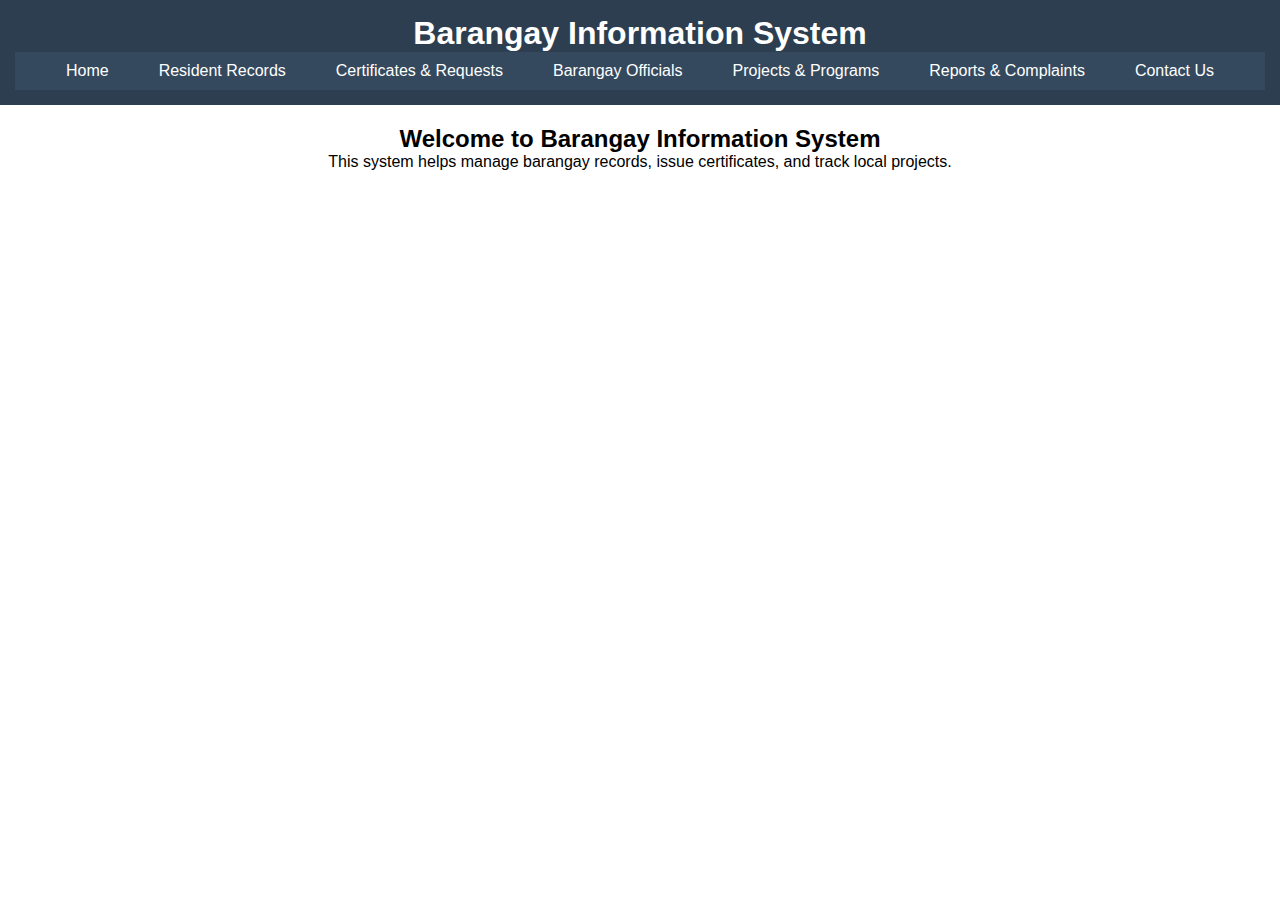
<file: index.html>
<!DOCTYPE html>
<html lang="en">
<head>
    <meta charset="UTF-8">
    <meta name="viewport" content="width=device-width, initial-scale=1.0">
    <title>Barangay Information System</title>
    <link rel="stylesheet" href="styles.css">
</head>
<body>
    <header>
        <h1>Barangay Information System</h1>
        <nav>
            <ul>
                <li><a href="index.html">Home</a></li>
                <li><a href="residents.html">Resident Records</a></li>
                <li><a href="certificates.html">Certificates & Requests</a></li>
                <li><a href="officials.html">Barangay Officials</a></li>
                <li><a href="projects.html">Projects & Programs</a></li>
                <li><a href="reports.html">Reports & Complaints</a></li>
                <li><a href="contact.html">Contact Us</a></li>
            </ul>
        </nav>
    </header>
    <main>
        <h2>Welcome to Barangay Information System</h2>
        <p>This system helps manage barangay records, issue certificates, and track local projects.</p>
    </main>
</body>
</html>
</file>
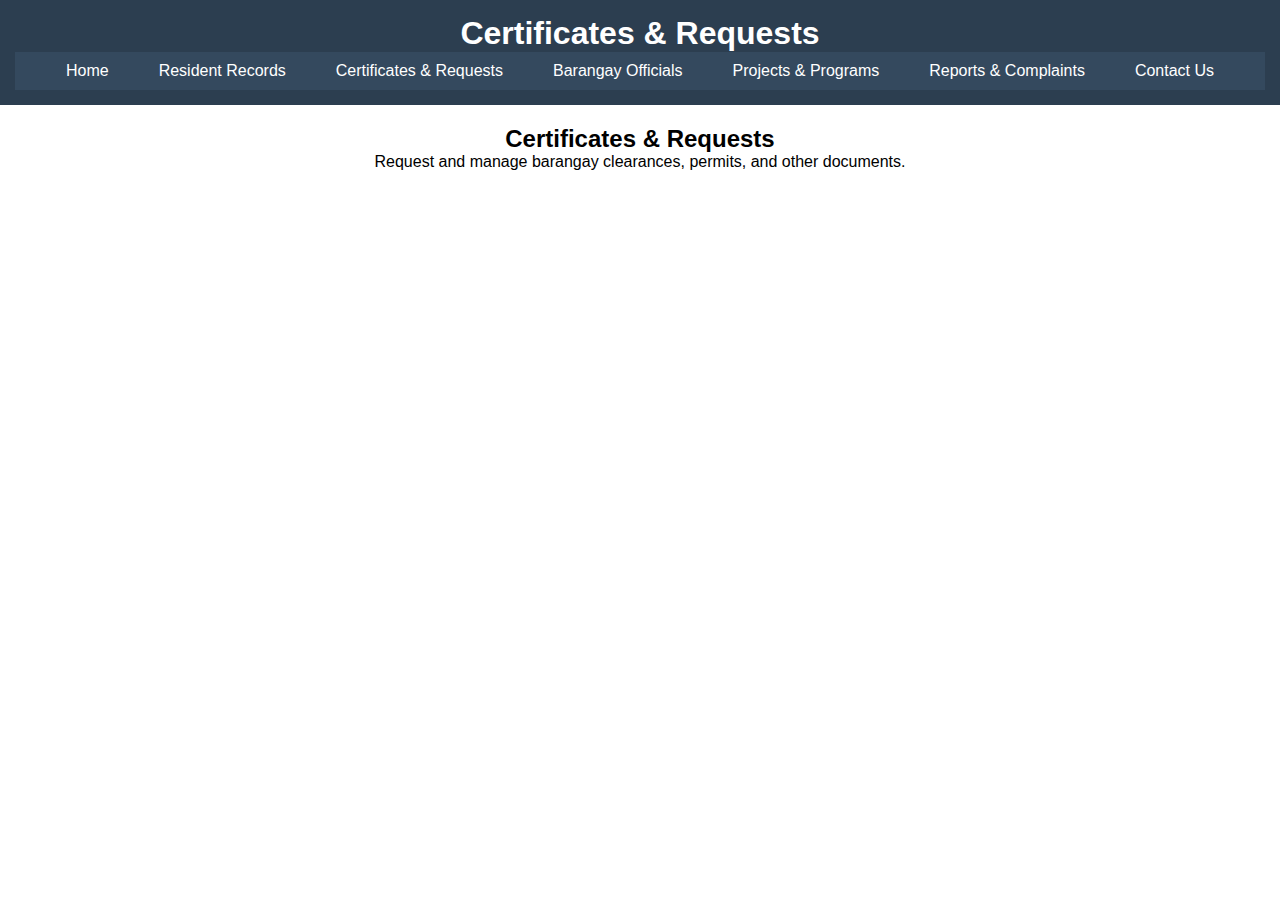
<file: certificates.html>
<!DOCTYPE html>
<html lang="en">
<head>
    <meta charset="UTF-8">
    <meta name="viewport" content="width=device-width, initial-scale=1.0">
    <title>Certificates & Requests</title>
    <link rel="stylesheet" href="styles.css">
</head>
<body>
    <header>
        <h1>Certificates & Requests</h1>
        <nav>
            <ul>
                <li><a href="index.html">Home</a></li>
                <li><a href="residents.html">Resident Records</a></li>
                <li><a href="certificates.html">Certificates & Requests</a></li>
                <li><a href="officials.html">Barangay Officials</a></li>
                <li><a href="projects.html">Projects & Programs</a></li>
                <li><a href="reports.html">Reports & Complaints</a></li>
                <li><a href="contact.html">Contact Us</a></li>
            </ul>
        </nav>
    </header>
    <main>
        <h2>Certificates & Requests</h2>
        <p>Request and manage barangay clearances, permits, and other documents.</p>
    </main>
</body>
</html>
</file>
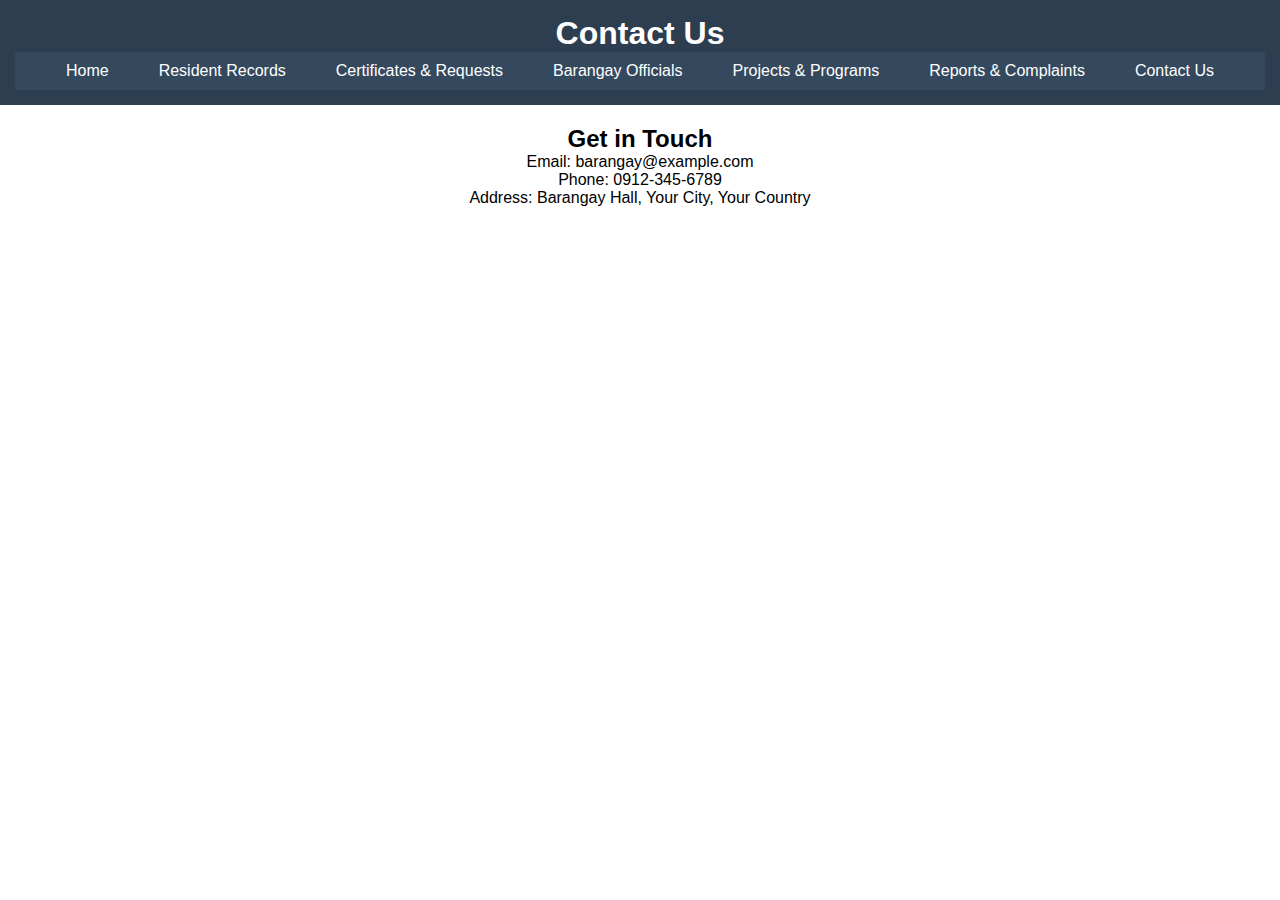
<file: contact.html>
<!DOCTYPE html>
<html lang="en">
<head>
    <meta charset="UTF-8">
    <meta name="viewport" content="width=device-width, initial-scale=1.0">
    <title>Contact Us</title>
    <link rel="stylesheet" href="styles.css">
</head>
<body>
    <header>
        <h1>Contact Us</h1>
        <nav>
            <ul>
                <li><a href="index.html">Home</a></li>
                <li><a href="residents.html">Resident Records</a></li>
                <li><a href="certificates.html">Certificates & Requests</a></li>
                <li><a href="officials.html">Barangay Officials</a></li>
                <li><a href="projects.html">Projects & Programs</a></li>
                <li><a href="reports.html">Reports & Complaints</a></li>
                <li><a href="contact.html">Contact Us</a></li>
            </ul>
        </nav>
    </header>
    <main>
        <h2>Get in Touch</h2>
        <p>Email: barangay@example.com</p>
        <p>Phone: 0912-345-6789</p>
        <p>Address: Barangay Hall, Your City, Your Country</p>
    </main>
</body>
</html>
</file>
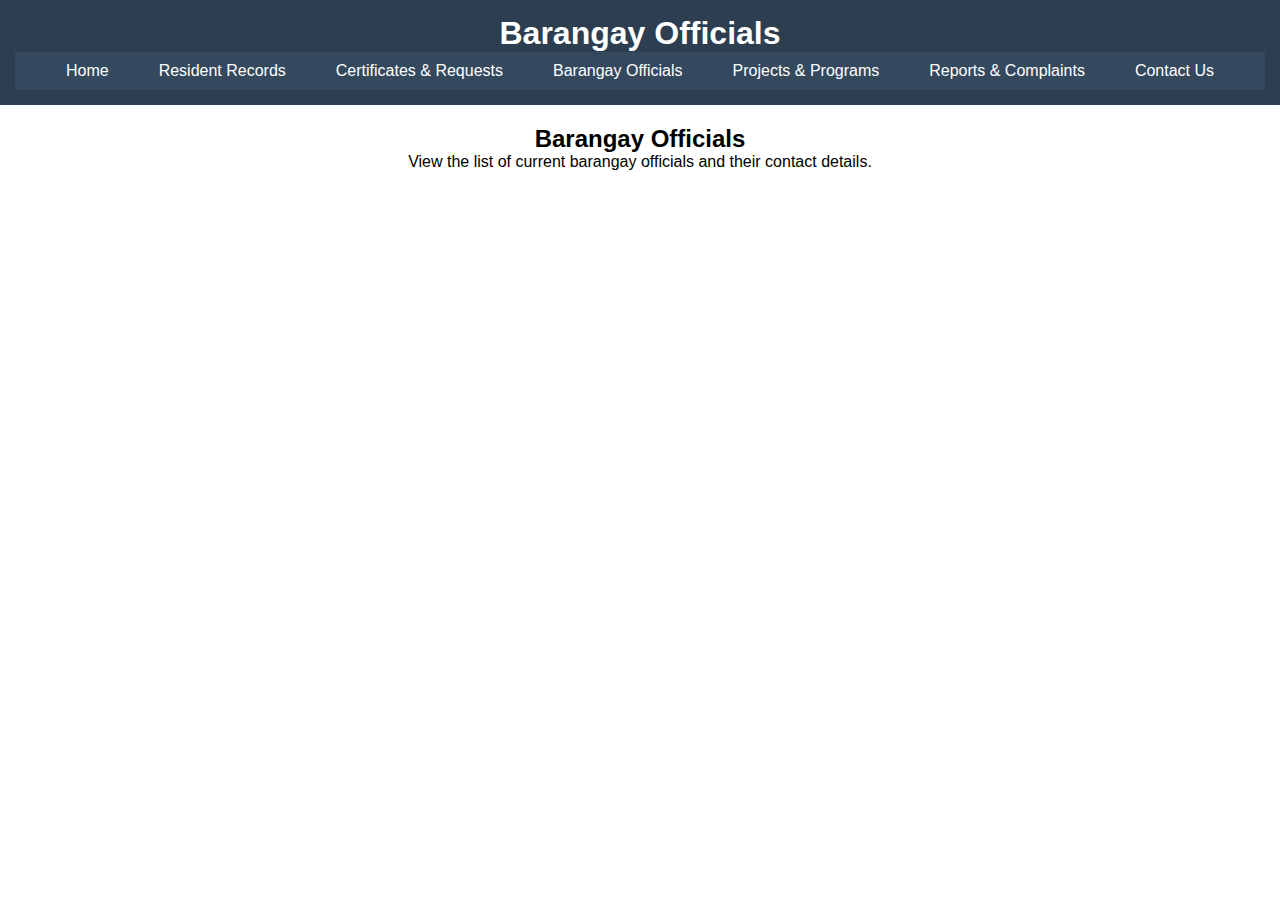
<file: officials.html>
<!DOCTYPE html>
<html lang="en">
<head>
    <meta charset="UTF-8">
    <meta name="viewport" content="width=device-width, initial-scale=1.0">
    <title>Barangay Officials</title>
    <link rel="stylesheet" href="styles.css">
</head>
<body>
    <header>
        <h1>Barangay Officials</h1>
        <nav>
            <ul>
                <li><a href="index.html">Home</a></li>
                <li><a href="residents.html">Resident Records</a></li>
                <li><a href="certificates.html">Certificates & Requests</a></li>
                <li><a href="officials.html">Barangay Officials</a></li>
                <li><a href="projects.html">Projects & Programs</a></li>
                <li><a href="reports.html">Reports & Complaints</a></li>
                <li><a href="contact.html">Contact Us</a></li>
            </ul>
        </nav>
    </header>
    <main>
        <h2>Barangay Officials</h2>
        <p>View the list of current barangay officials and their contact details.</p>
    </main>
</body>
</html>
</file>
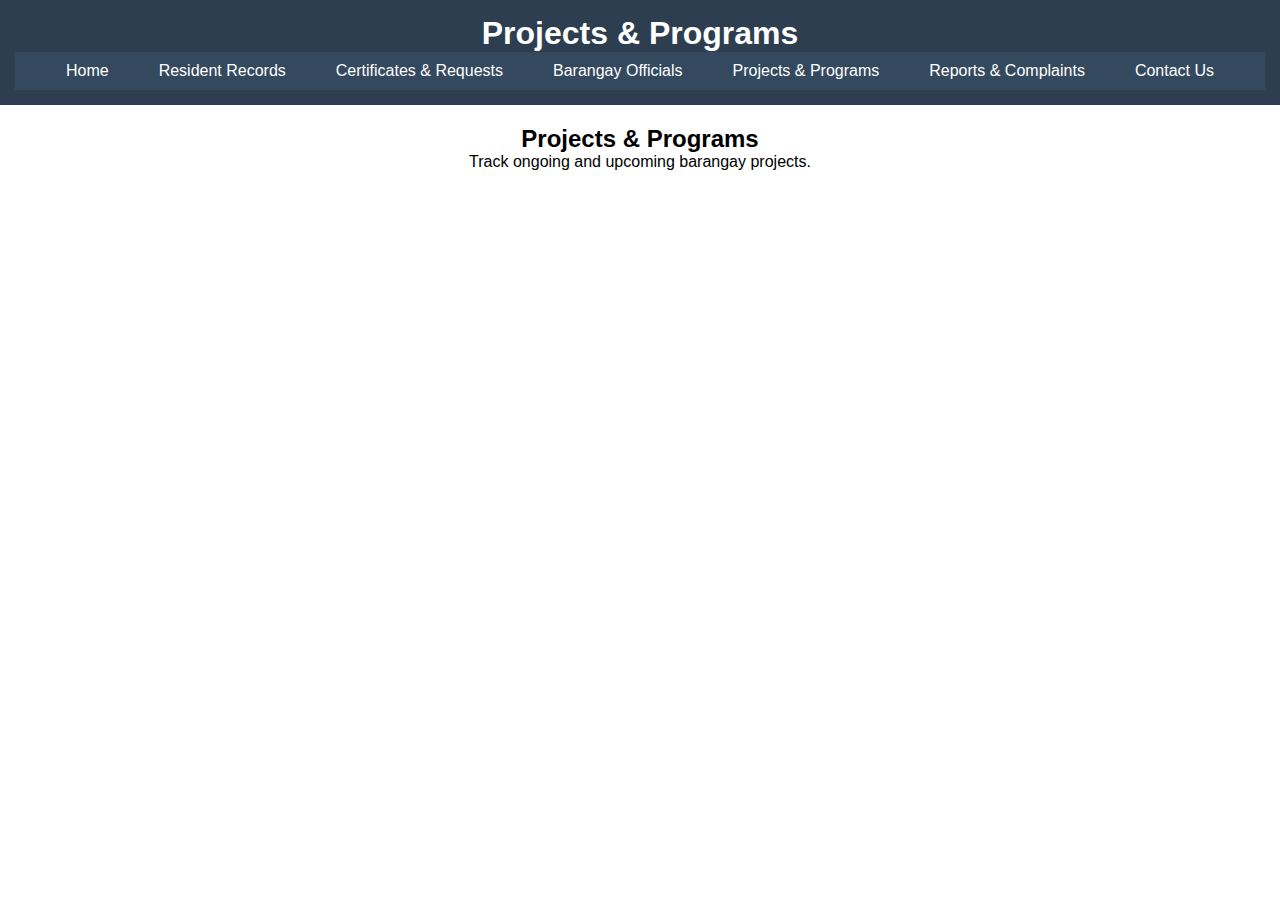
<file: projects.html>
<!DOCTYPE html>
<html lang="en">
<head>
    <meta charset="UTF-8">
    <meta name="viewport" content="width=device-width, initial-scale=1.0">
    <title>Projects & Programs</title>
    <link rel="stylesheet" href="styles.css">
</head>
<body>
    <header>
        <h1>Projects & Programs</h1>
        <nav>
            <ul>
                <li><a href="index.html">Home</a></li>
                <li><a href="residents.html">Resident Records</a></li>
                <li><a href="certificates.html">Certificates & Requests</a></li>
                <li><a href="officials.html">Barangay Officials</a></li>
                <li><a href="projects.html">Projects & Programs</a></li>
                <li><a href="reports.html">Reports & Complaints</a></li>
                <li><a href="contact.html">Contact Us</a></li>
            </ul>
        </nav>
    </header>
    <main>
        <h2>Projects & Programs</h2>
        <p>Track ongoing and upcoming barangay projects.</p>
    </main>
</body>
</html>
</file>
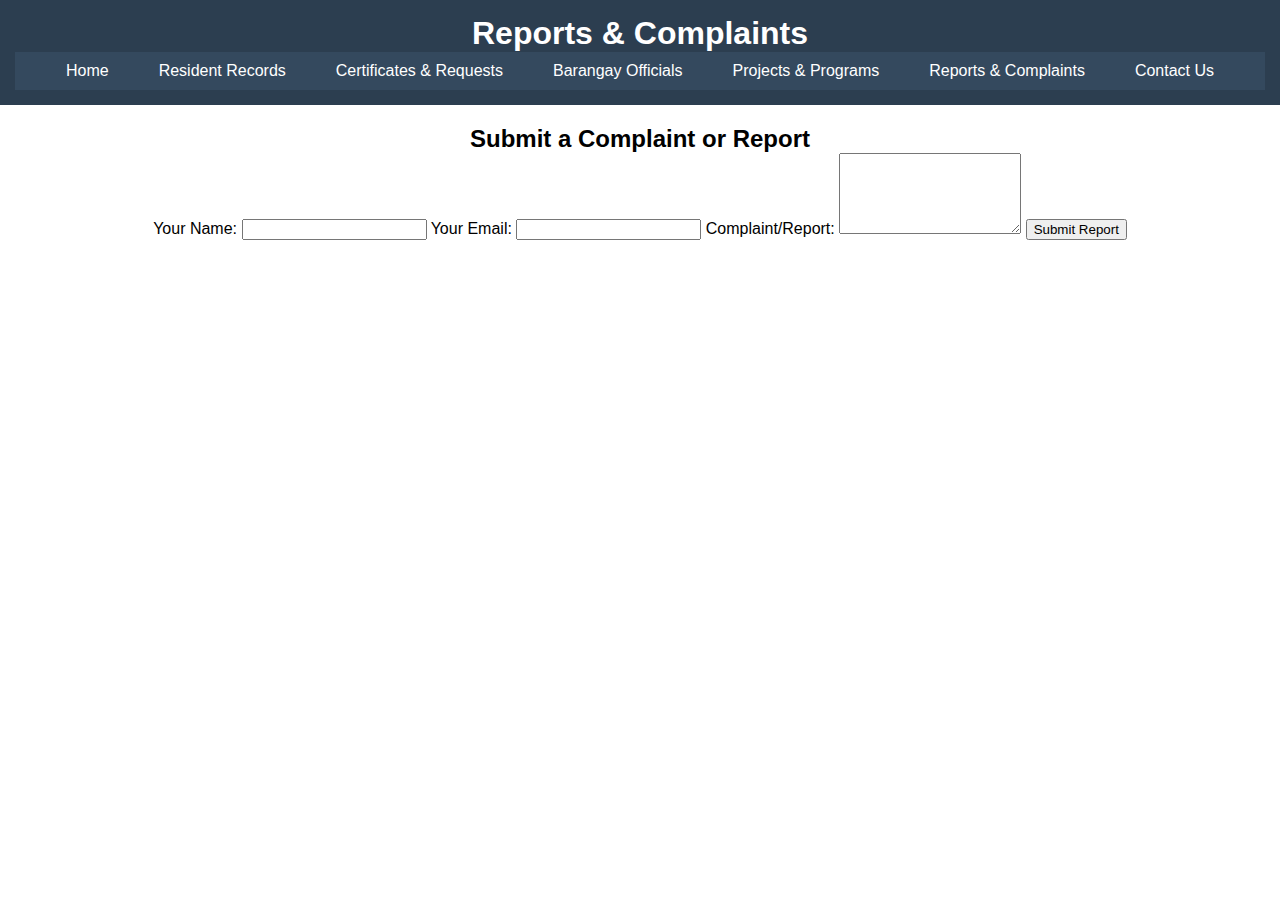
<file: reports.html>
<!DOCTYPE html>
<html lang="en">
<head>
    <meta charset="UTF-8">
    <meta name="viewport" content="width=device-width, initial-scale=1.0">
    <title>Reports & Complaints</title>
    <link rel="stylesheet" href="styles.css">
</head>
<body>
    <header>
        <h1>Reports & Complaints</h1>
        <nav>
            <ul>
                <li><a href="index.html">Home</a></li>
                <li><a href="residents.html">Resident Records</a></li>
                <li><a href="certificates.html">Certificates & Requests</a></li>
                <li><a href="officials.html">Barangay Officials</a></li>
                <li><a href="projects.html">Projects & Programs</a></li>
                <li><a href="reports.html">Reports & Complaints</a></li>
                <li><a href="contact.html">Contact Us</a></li>
            </ul>
        </nav>
    </header>
    <main>
        <h2>Submit a Complaint or Report</h2>
        <form>
            <label for="name">Your Name:</label>
            <input type="text" id="name" name="name" required>

            <label for="email">Your Email:</label>
            <input type="email" id="email" name="email" required>

            <label for="message">Complaint/Report:</label>
            <textarea id="message" name="message" rows="5" required></textarea>

            <button type="submit">Submit Report</button>
        </form>
    </main>
</body>
</html>
</file>
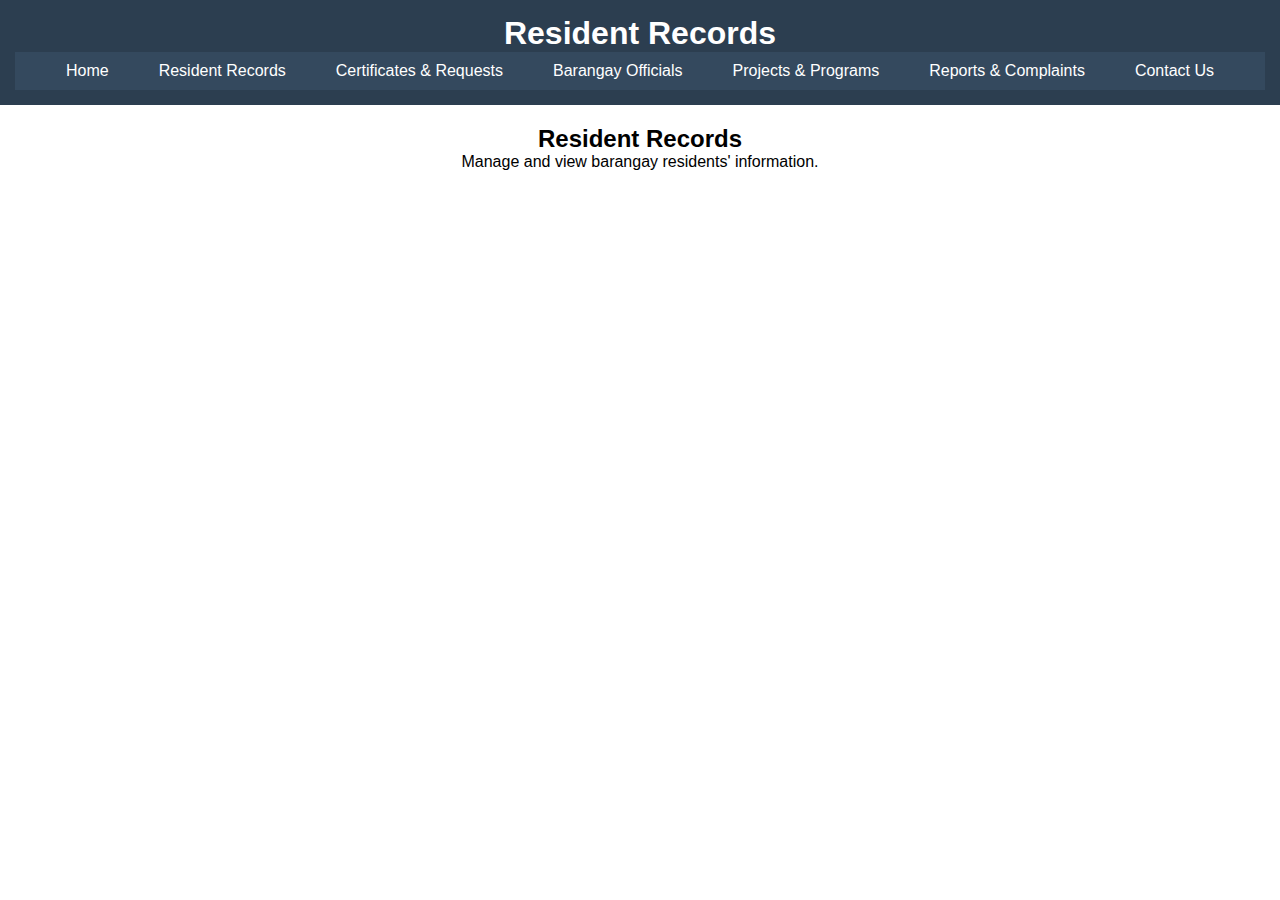
<file: residents.html>
<!DOCTYPE html>
<html lang="en">
<head>
    <meta charset="UTF-8">
    <meta name="viewport" content="width=device-width, initial-scale=1.0">
    <title>Resident Records</title>
    <link rel="stylesheet" href="styles.css">
</head>
<body>
    <header>
        <h1>Resident Records</h1>
        <nav>
            <ul>
                <li><a href="index.html">Home</a></li>
                <li><a href="residents.html">Resident Records</a></li>
                <li><a href="certificates.html">Certificates & Requests</a></li>
                <li><a href="officials.html">Barangay Officials</a></li>
                <li><a href="projects.html">Projects & Programs</a></li>
                <li><a href="reports.html">Reports & Complaints</a></li>
                <li><a href="contact.html">Contact Us</a></li>
            </ul>
        </nav>
    </header>
    <main>
        <h2>Resident Records</h2>
        <p>Manage and view barangay residents' information.</p>
    </main>
</body>
</html>
</file>
<file: styles.css>
/* Reset default styles */
body, h1, h2, p, ul, li {
    margin: 0;
    padding: 0;
    list-style: none;
    font-family: Arial, sans-serif;
}

/* Header */
header {
    background: #2c3e50;
    color: white;
    padding: 15px;
    text-align: center;
}

/* Navigation */
nav ul {
    display: flex;
    justify-content: center;
    background: #34495e;
    padding: 10px;
}

nav ul li {
    margin: 0 15px;
}

nav ul li a {
    text-decoration: none;
    color: white;
    font-size: 16px;
    padding: 10px;
    transition: 0.3s;
}

nav ul li a:hover {
    background: #1abc9c;
    border-radius: 5px;
}

/* Main content */
main {
    padding: 20px;
    text-align: center;
}
</file>
